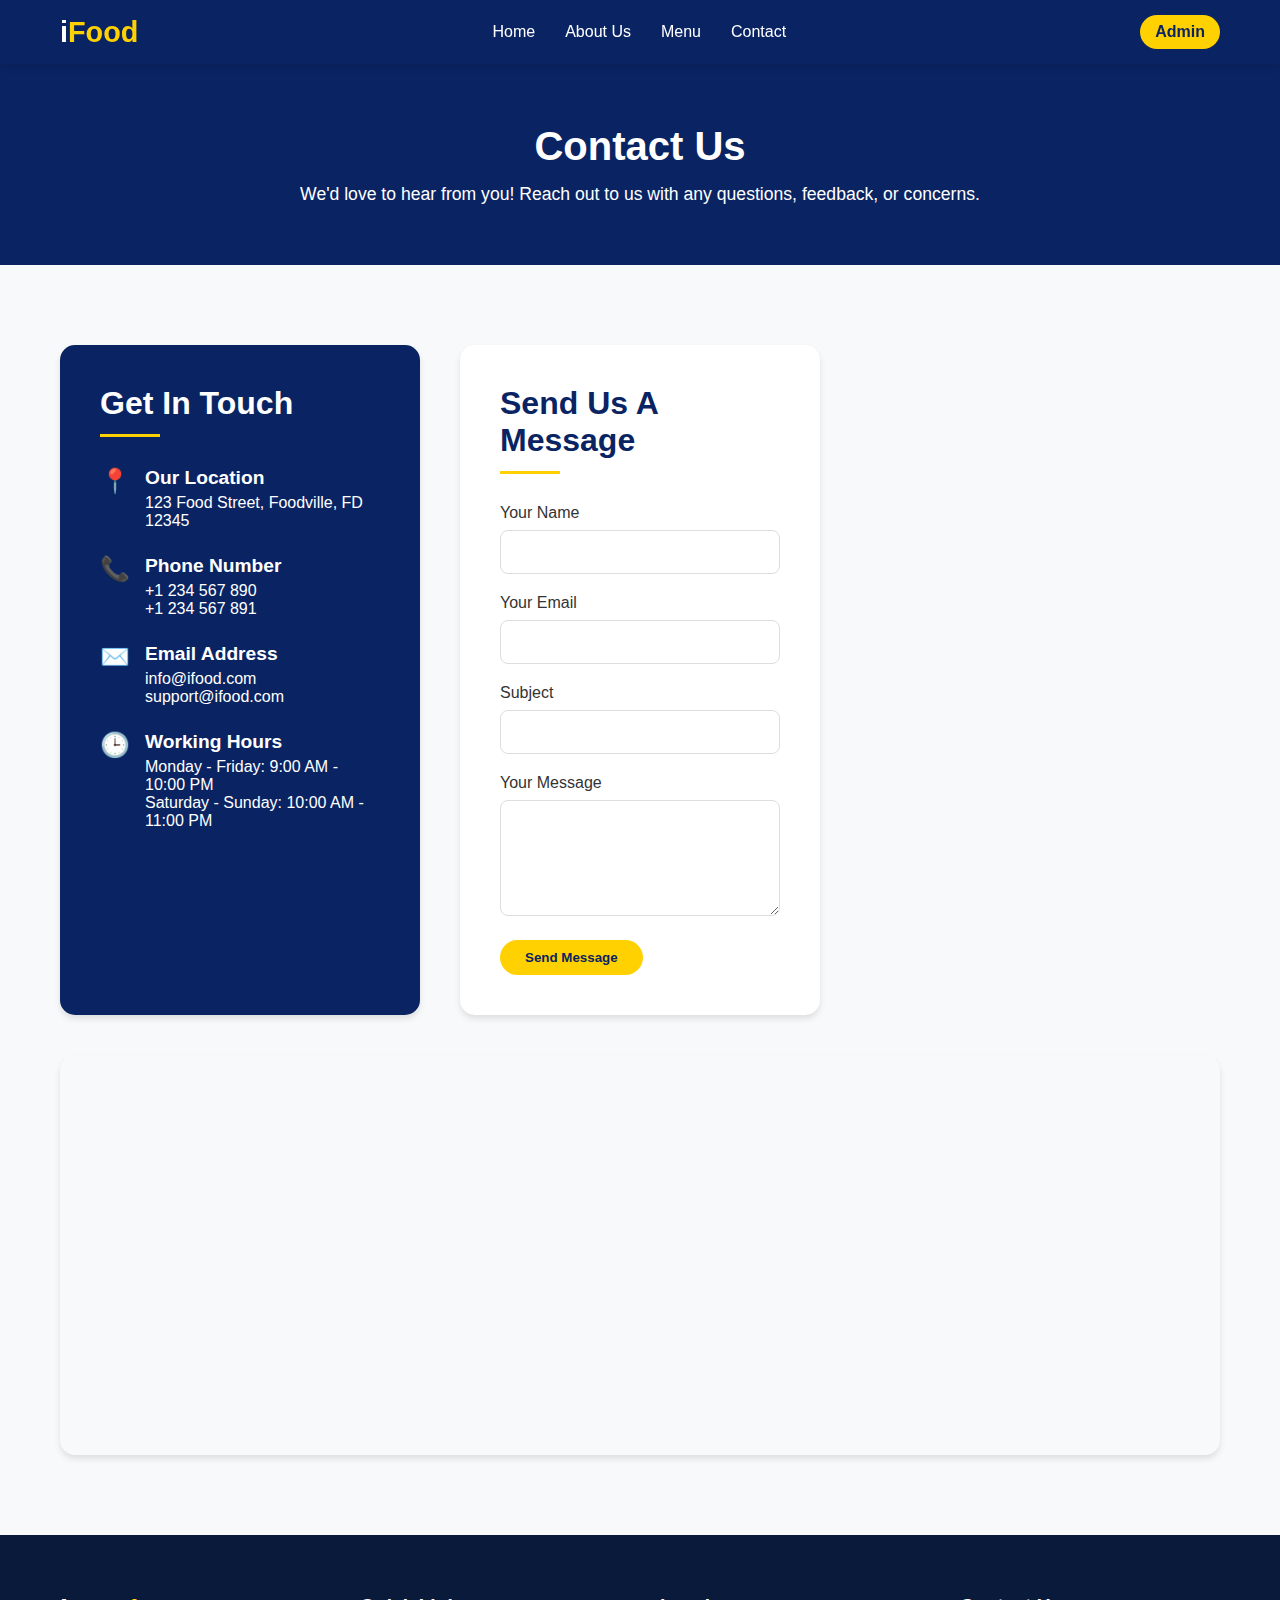
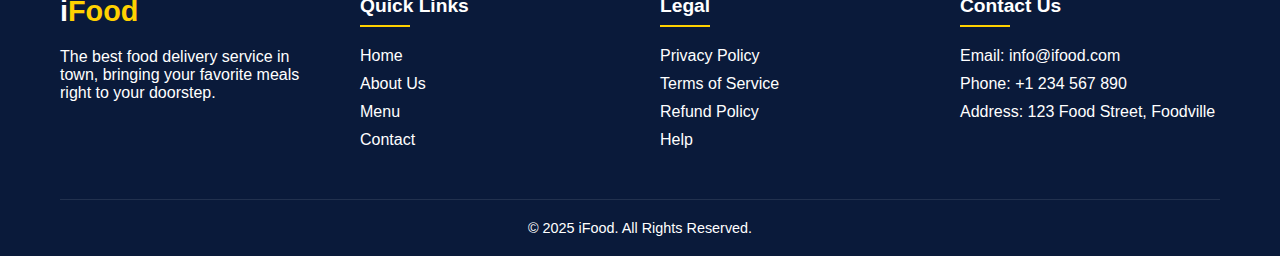
<file: contact.html>
<!DOCTYPE html>
<html lang="en">
<head>
    <meta charset="UTF-8">
    <meta name="viewport" content="width=device-width, initial-scale=1.0">
    <title>Contact Us - iFood</title>
    <style>
        /* Global Styles */
        :root {
            --primary-color: #0a2463; /* Dark Blue */
            --accent-color: #ffd100; /* Yellow */
            --text-color: #333;
            --light-text: #fff;
            --bg-light: #f8f9fa;
            --bg-dark: #0a1a3a;
            --shadow: 0 4px 6px rgba(0, 0, 0, 0.1);
            --transition: all 0.3s ease;
        }
        
        * {
            margin: 0;
            padding: 0;
            box-sizing: border-box;
            font-family: 'Poppins', sans-serif;
        }
        
        body {
            overflow-x: hidden;
            color: var(--text-color);
            background-color: var(--bg-light);
        }
        
        a {
            text-decoration: none;
            color: inherit;
        }
        
        ul {
            list-style: none;
        }
        
        .container {
            width: 100%;
            max-width: 1200px;
            margin: 0 auto;
            padding: 0 20px;
        }
        
        .btn {
            display: inline-block;
            background-color: var(--accent-color);
            color: var(--primary-color);
            font-weight: 600;
            padding: 10px 25px;
            border-radius: 30px;
            border: none;
            cursor: pointer;
            transition: var(--transition);
            text-align: center;
        }
        
        .btn:hover {
            background-color: var(--primary-color);
            color: var(--accent-color);
            transform: translateY(-3px);
        }
        
        /* Header Styles */
        header {
            background-color: var(--primary-color);
            padding: 15px 0;
            position: sticky;
            top: 0;
            z-index: 1000;
            box-shadow: var(--shadow);
        }
        
        .header-container {
            display: flex;
            justify-content: space-between;
            align-items: center;
        }
        
        .logo {
            display: flex;
            align-items: center;
        }
        
        .logo img {
            height: 40px;
            margin-right: 10px;
        }
        
        .logo h1 {
            color: var(--light-text);
            font-size: 1.8rem;
            font-weight: 700;
        }
        
        .logo span {
            color: var(--accent-color);
        }
        
        nav {
            display: flex;
            justify-content: center;
            flex: 1;
        }
        
        nav ul {
            display: flex;
            justify-content: center;
        }
        
        nav ul li {
            margin: 0 15px;
        }
        
        nav ul li a {
            color: var(--light-text);
            font-weight: 500;
            transition: var(--transition);
            position: relative;
        }
        
        nav ul li a::after {
            content: '';
            position: absolute;
            bottom: -5px;
            left: 0;
            width: 0;
            height: 2px;
            background-color: var(--accent-color);
            transition: var(--transition);
        }
        
        nav ul li a:hover::after {
            width: 100%;
        }
        
        .admin-btn {
            color: var(--primary-color);
            background-color: var(--accent-color);
            padding: 8px 15px;
            border-radius: 20px;
            font-weight: 600;
            transition: var(--transition);
        }
        
        .admin-btn:hover {
            background-color: var(--light-text);
        }
        
        .mobile-menu {
            display: none;
            color: var(--light-text);
            font-size: 1.5rem;
            cursor: pointer;
        }
        
        /* Page Header */
        .page-header {
            background-color: var(--primary-color);
            color: var(--light-text);
            padding: 60px 0;
            text-align: center;
        }
        
        .page-header h1 {
            font-size: 2.5rem;
            margin-bottom: 15px;
        }
        
        .page-header p {
            font-size: 1.1rem;
            max-width: 700px;
            margin: 0 auto;
        }
        
        /* Contact Page Styles */
        .contact-section {
            background-color: var(--bg-light);
            padding: 80px 0;
        }
        
        .contact-container {
            display: grid;
            grid-template-columns: repeat(auto-fit, minmax(300px, 1fr));
            gap: 40px;
        }
        
        .contact-info {
            background-color: var(--primary-color);
            color: var(--light-text);
            padding: 40px;
            border-radius: 15px;
            box-shadow: var(--shadow);
        }
        
        .contact-info h2 {
            font-size: 2rem;
            margin-bottom: 30px;
            position: relative;
            padding-bottom: 15px;
        }
        
        .contact-info h2::after {
            content: '';
            position: absolute;
            bottom: 0;
            left: 0;
            width: 60px;
            height: 3px;
            background-color: var(--accent-color);
        }
        
        .contact-info-item {
            display: flex;
            align-items: flex-start;
            margin-bottom: 25px;
        }
        
        .contact-icon {
            font-size: 1.5rem;
            color: var(--accent-color);
            margin-right: 15px;
        }
        
        .contact-text h3 {
            font-size: 1.2rem;
            margin-bottom: 5px;
        }
        
        .contact-form {
            background-color: #fff;
            padding: 40px;
            border-radius: 15px;
            box-shadow: var(--shadow);
        }
        
        .contact-form h2 {
            font-size: 2rem;
            margin-bottom: 30px;
            color: var(--primary-color);
            position: relative;
            padding-bottom: 15px;
        }
        
        .contact-form h2::after {
            content: '';
            position: absolute;
            bottom: 0;
            left: 0;
            width: 60px;
            height: 3px;
            background-color: var(--accent-color);
        }
        
        .form-group {
            margin-bottom: 20px;
        }
        
        .form-group label {
            display: block;
            margin-bottom: 8px;
            font-weight: 500;
        }
        
        .form-control {
            width: 100%;
            padding: 12px 15px;
            border: 1px solid #ddd;
            border-radius: 8px;
            font-size: 1rem;
            transition: var(--transition);
        }
        
        .form-control:focus {
            border-color: var(--primary-color);
            outline: none;
        }
        
        .contact-map {
            grid-column: 1 / -1;
            height: 400px;
            border-radius: 15px;
            overflow: hidden;
            box-shadow: var(--shadow);
        }
        
        .contact-map iframe {
            width: 100%;
            height: 100%;
            border: none;
        }
        
        /* Footer Styles */
        footer {
            background-color: var(--bg-dark);
            color: var(--light-text);
            padding: 60px 0 20px;
        }
        
        .footer-content {
            display: grid;
            grid-template-columns: repeat(auto-fit, minmax(200px, 1fr));
            gap: 40px;
            margin-bottom: 40px;
        }
        
        .footer-logo {
            display: flex;
            align-items: center;
            margin-bottom: 20px;
        }
        
        .footer-logo img {
            height: 40px;
            margin-right: 10px;
        }
        
        .footer-logo h2 {
            font-size: 1.8rem;
            font-weight: 700;
        }
        
        .footer-logo span {
            color: var(--accent-color);
        }
        
        .footer-col h3 {
            font-size: 1.2rem;
            margin-bottom: 20px;
            position: relative;
            padding-bottom: 10px;
        }
        
        .footer-col h3::after {
            content: '';
            position: absolute;
            bottom: 0;
            left: 0;
            width: 50px;
            height: 2px;
            background-color: var(--accent-color);
        }
        
        .footer-col ul li {
            margin-bottom: 10px;
        }
        
        .footer-col ul li a {
            transition: var(--transition);
        }
        
        .footer-col ul li a:hover {
            color: var(--accent-color);
            padding-left: 5px;
        }
        
        .copyright {
            text-align: center;
            padding-top: 20px;
            border-top: 1px solid rgba(255, 255, 255, 0.1);
            font-size: 0.9rem;
        }
        
        /* Responsive Styles */
        @media (max-width: 992px) {
            .contact-container {
                grid-template-columns: 1fr;
            }
        }
        
        @media (max-width: 768px) {
            nav ul {
                display: none;
            }
            
            .mobile-menu {
                display: block;
            }
            
            .page-header h1 {
                font-size: 2rem;
            }
        }
    </style>
</head>
<body>
    <!-- Header Section -->
    <header>
        <div class="container header-container">
            <a href="index.html" class="logo">
                 <h1>i<span>Food</span></h1>
            </a>
            <nav>
                <ul>
                    <li><a href="index.html">Home</a></li>
                    <li><a href="index.html#about">About Us</a></li>
                    <li><a href="products.html">Menu</a></li>
                    <li><a href="contact.html">Contact</a></li>
                </ul>
            </nav>
            <a href="admin/dashboard.html" class="admin-btn">Admin</a>
            <div class="mobile-menu">☰</div>
        </div>
    </header>

    <!-- Page Header -->
    <section class="page-header">
        <div class="container">
            <h1>Contact Us</h1>
            <p>We'd love to hear from you! Reach out to us with any questions, feedback, or concerns.</p>
        </div>
    </section>

    <!-- Contact Section -->
    <section class="contact-section">
        <div class="container">
            <div class="contact-container">
                <div class="contact-info">
                    <h2>Get In Touch</h2>
                    <div class="contact-info-item">
                        <div class="contact-icon">📍</div>
                        <div class="contact-text">
                            <h3>Our Location</h3>
                            <p>123 Food Street, Foodville, FD 12345</p>
                        </div>
                    </div>
                    <div class="contact-info-item">
                        <div class="contact-icon">📞</div>
                        <div class="contact-text">
                            <h3>Phone Number</h3>
                            <p>+1 234 567 890</p>
                            <p>+1 234 567 891</p>
                        </div>
                    </div>
                    <div class="contact-info-item">
                        <div class="contact-icon">✉️</div>
                        <div class="contact-text">
                            <h3>Email Address</h3>
                            <p>info@ifood.com</p>
                            <p>support@ifood.com</p>
                        </div>
                    </div>
                    <div class="contact-info-item">
                        <div class="contact-icon">🕒</div>
                        <div class="contact-text">
                            <h3>Working Hours</h3>
                            <p>Monday - Friday: 9:00 AM - 10:00 PM</p>
                            <p>Saturday - Sunday: 10:00 AM - 11:00 PM</p>
                        </div>
                    </div>
                </div>
                <div class="contact-form">
                    <h2>Send Us A Message</h2>
                    <form id="contact-form">
                        <div class="form-group">
                            <label for="name">Your Name</label>
                            <input type="text" id="name" class="form-control" required>
                        </div>
                        <div class="form-group">
                            <label for="email">Your Email</label>
                            <input type="email" id="email" class="form-control" required>
                        </div>
                        <div class="form-group">
                            <label for="subject">Subject</label>
                            <input type="text" id="subject" class="form-control" required>
                        </div>
                        <div class="form-group">
                            <label for="message">Your Message</label>
                            <textarea id="message" class="form-control" rows="5" required></textarea>
                        </div>
                        <button type="submit" class="btn">Send Message</button>
                    </form>
                </div>
                <div class="contact-map">
                    <iframe src="https://www.google.com/maps/embed?pb=!1m18!1m12!1m3!1d3887.053672856774!2d80.17815731164313!3d13.032254087235717!2m3!1f0!2f0!3f0!3m2!1i1024!2i768!4f13.1!3m3!1m2!1s0x3a5266d11f9ca625%3A0xf77d1733be7b5b74!2sSRM%20Institute%20Of%20Science%20And%20Technology!5e0!3m2!1sen!2sin!4v1745912417088!5m2!1sen!2sin" width="600" height="450" style="border:0;" allowfullscreen="" loading="lazy" referrerpolicy="no-referrer-when-downgrade"></iframe>               
                </div>
                </div>
            </div>
    </section>

    <!-- Footer Section -->
    <footer>
        <div class="container">
            <div class="footer-content">
                <div class="footer-col">
                    <div class="footer-logo">
                                 <h2>i<span>Food</span></h2>
                    </div>
                    <p>The best food delivery service in town, bringing your favorite meals right to your doorstep.</p>
                </div>
                <div class="footer-col">
                    <h3>Quick Links</h3>
                    <ul>
                        <li><a href="index.html">Home</a></li>
                        <li><a href="index.html#about">About Us</a></li>
                        <li><a href="products.html">Menu</a></li>
                        <li><a href="contact.html">Contact</a></li>
                    </ul>
                </div>
                <div class="footer-col">
                    <h3>Legal</h3>
                    <ul>
                        <li><a href="#">Privacy Policy</a></li>
                        <li><a href="#">Terms of Service</a></li>
                        <li><a href="#">Refund Policy</a></li>
                        <li><a href="#">Help</a></li>
                    </ul>
                </div>
                <div class="footer-col">
                    <h3>Contact Us</h3>
                    <ul>
                        <li>Email: info@ifood.com</li>
                        <li>Phone: +1 234 567 890</li>
                        <li>Address: 123 Food Street, Foodville</li>
                    </ul>
                </div>
            </div>
            <div class="copyright">
                <p>&copy; 2025 iFood. All Rights Reserved.</p>
            </div>
        </div>
    </footer>

    <script>
        // Mobile menu functionality
        const mobileMenu = document.querySelector('.mobile-menu');
        const navMenu = document.querySelector('nav ul');
        
        mobileMenu.addEventListener('click', function() {
            navMenu.style.display = navMenu.style.display === 'flex' ? 'none' : 'flex';
        });
        
        // Handle contact form submission
        const contactForm = document.getElementById('contact-form');
        
        contactForm.addEventListener('submit', function(e) {
            e.preventDefault();
            
            const name = document.getElementById('name').value;
            const email = document.getElementById('email').value;
            const subject = document.getElementById('subject').value;
            const message = document.getElementById('message').value;
            
            // In a real application, you would send this data to a server
            // For now, we'll just show an alert
            alert(`Thank you for your message, ${name}! We will get back to you soon.`);
            
            // Reset the form
            contactForm.reset();
        });
    </script>
</body>
</html>
</file>
